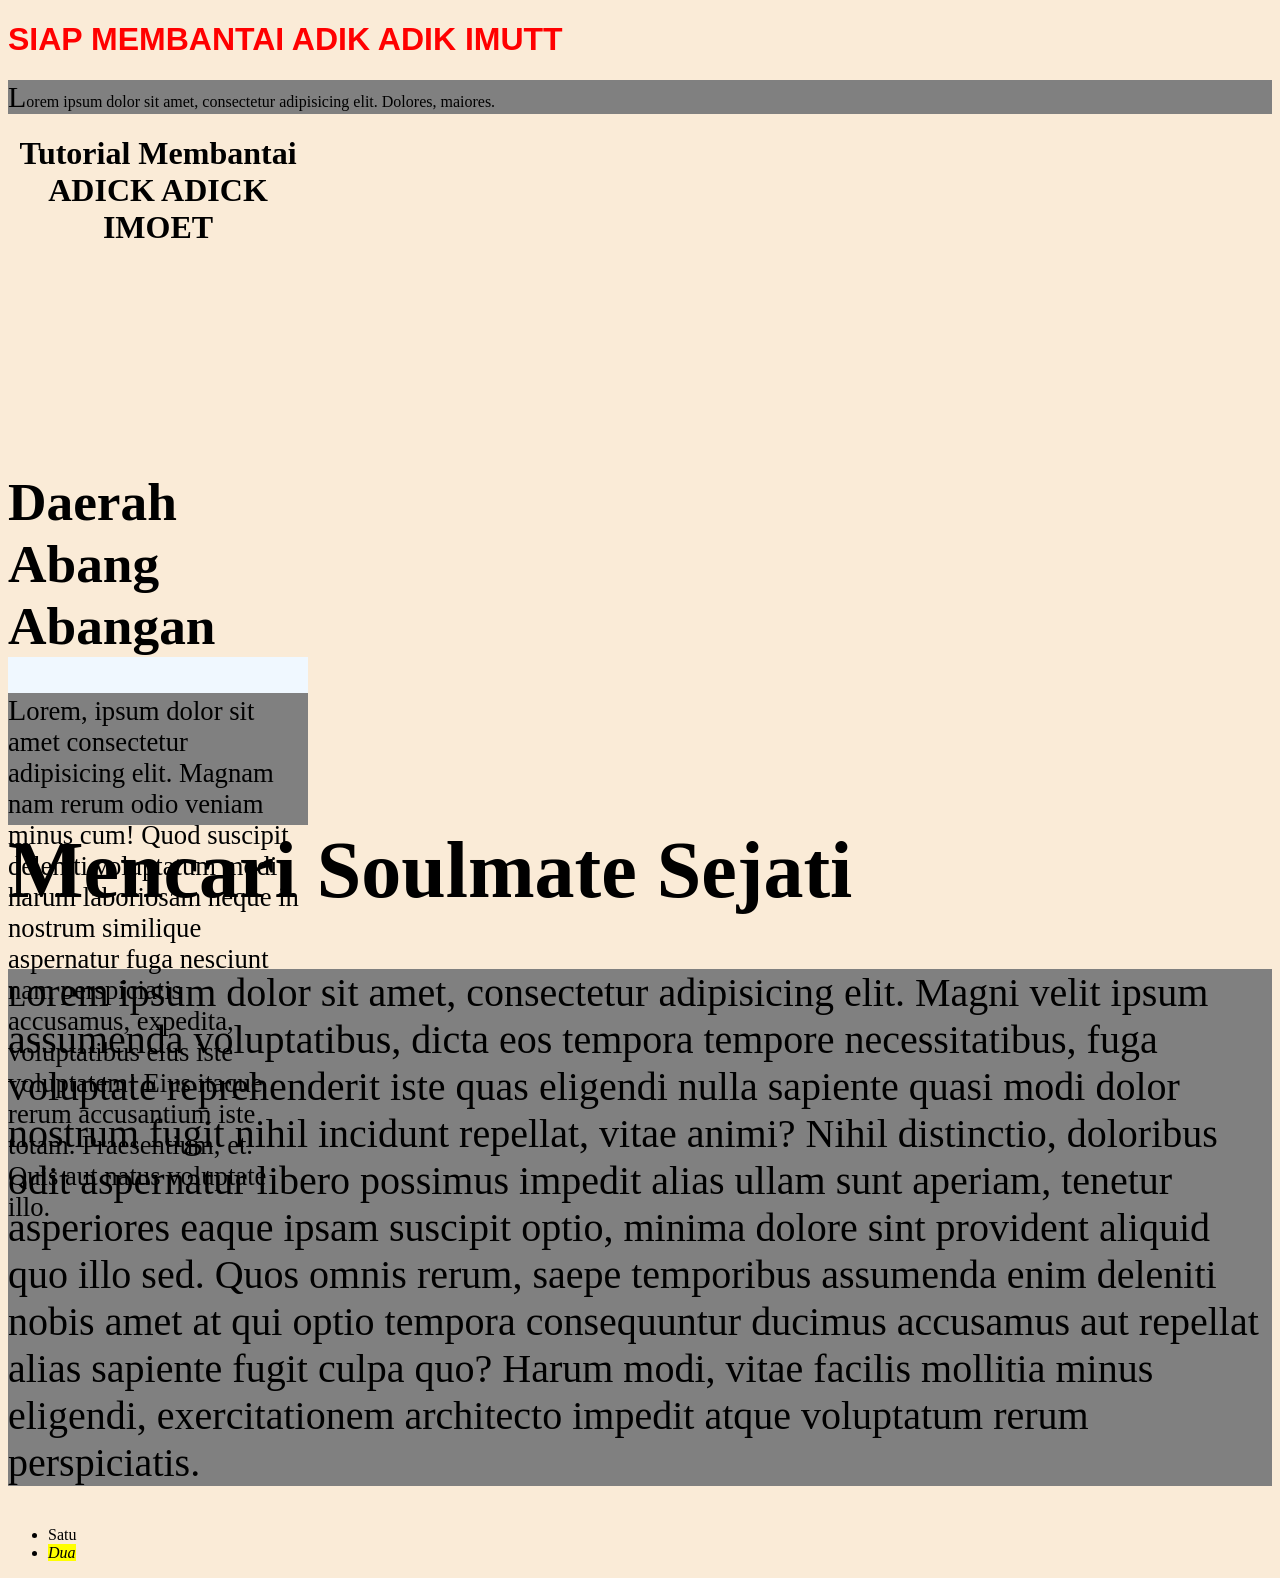
<file: pertemuan 5/index.html>
<!DOCTYPE html>
<html lang="en">
<head>
    <meta charset="UTF-8">
    <meta name="viewport" content="width=device-width, initial-scale=1.0">
    <link rel="stylesheet" href="style.css">
    <title>ICIKIWIRRRR</title>
</head>
<body>
    <!-- css internal -->
    <style>
    /* h1 {color:blue} */
    </style>

    <!-- css inline -->
    <h1 style="color:red; font-family:'arial'">SIAP MEMBANTAI ADIK ADIK IMUTT</h1>
    <p>Lorem ipsum dolor sit amet, consectetur adipisicing elit. Dolores, maiores.</p>

    <div id="satu">
        <h1>Tutorial Membantai ADICK ADICK IMOET</h1>
    </div>
    <div class="dua tiga">
        <h1>Daerah Abang Abangan</h1>
        <p>Lorem, ipsum dolor sit amet consectetur adipisicing elit. Magnam nam rerum odio veniam minus cum! Quod suscipit deleniti voluptatum modi harum laboriosam neque in nostrum similique aspernatur fuga nesciunt nam perspiciatis accusamus, expedita, voluptatibus eius iste voluptatem! Eius itaque rerum accusantium iste totam. Praesentium, et. Quis aut natus voluptate illo.</p>
    </div>
    <div id="empat">
        <h1>Mencari Soulmate Sejati</h1>
        <p>Lorem ipsum dolor sit amet, consectetur adipisicing elit. Magni velit ipsum assumenda voluptatibus, dicta eos tempora tempore necessitatibus, fuga voluptate reprehenderit iste quas eligendi nulla sapiente quasi modi dolor nostrum fugit nihil incidunt repellat, vitae animi? Nihil distinctio, doloribus odit aspernatur libero possimus impedit alias ullam sunt aperiam, tenetur asperiores eaque ipsam suscipit optio, minima dolore sint provident aliquid quo illo sed. Quos omnis rerum, saepe temporibus assumenda enim deleniti nobis amet at qui optio tempora consequuntur ducimus accusamus aut repellat alias sapiente fugit culpa quo? Harum modi, vitae facilis mollitia minus eligendi, exercitationem architecto impedit atque voluptatum rerum perspiciatis.</p>
    </div>

    <ul>
        <li>Satu</li>
        <li><i>Dua</i></li>
    </ul>
</body>
</html>
</file>
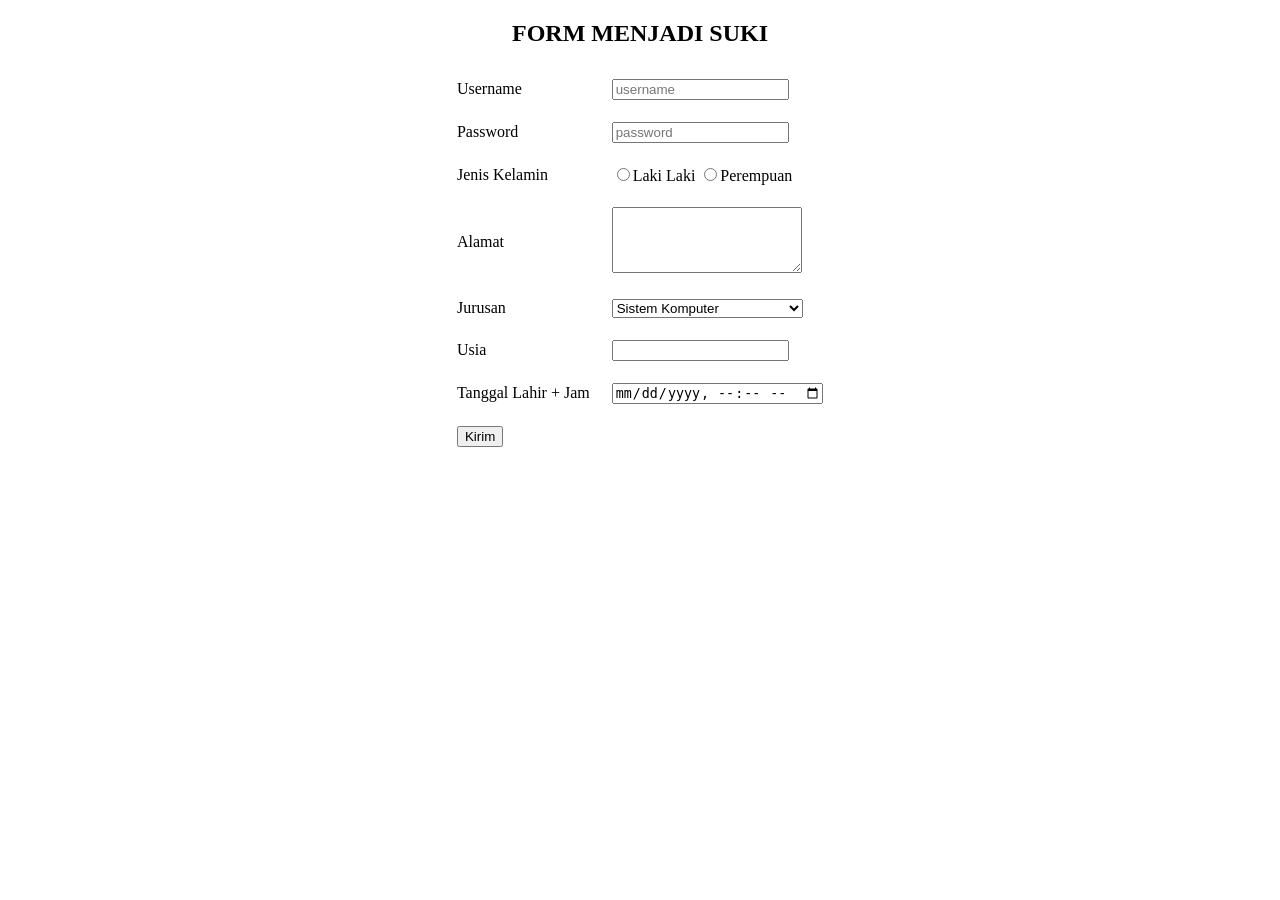
<file: pertemuan 4/form.html>
<!DOCTYPE html>
<html lang="en">
<head>
    <meta charset="UTF-8">
    <meta name="viewport" content="width=device-width, initial-scale=1.0">
    <title>PEMBUATAN FORM GASS</title>
</head>
<body>
    <center>
    <h2>FORM MENJADI SUKI</h2>
    <form action="">
        <table cellpadding="10" align="center">
            <tr>
                <td>
                    Username
                </td>
                <td>
                    <input type="text" name="txtuser" placeholder="username" required>
                </td>
            </tr>
            <tr>
                <td>
                    Password
                </td>
                <td>
                    <input type="password" name="pass" id="" placeholder="password" pattern="[A-Za-z]{8,12}" title="5 letter password">
                </td>
            </tr>
            <tr>
                <td>
                    Jenis Kelamin
                </td>
                <td>
                    <input type="radio" name="jkP" id="">Laki Laki
                    <input type="radio" name="jkP" id="">Perempuan
                </td>
            </tr>
            <tr>
                <td>
                    Alamat
                </td>
                <td>
                    <textarea name="txtalamat" rows="4" cols="21" id=""></textarea>
                </td>
            </tr>
            <tr>
                <td>
                    Jurusan
                </td>
                <td>
                    <select name="jurusan" id="">
                        <optgroup label="FTD">
                                <option value="SK">Sistem Komputer</option>
                                <option value="TI">Teknik Informatika</option>
                                <option value="DKV">Desain Komunikasi Visual</option>
                        </optgroup>
                        <optgroup label="FEB">
                                <option value="MAN">Manajemen</option>
                                <option value="AK">Akuntansi</option>
                        </optgroup>
                    </select>
                </td>
            </tr>
            <tr>
                <td>
                    Usia
                </td>
                <td>
                    <input type="number" name="usia" id="" min="20">
                </td>
            </tr>
            <tr>
                <td>
                    Tanggal Lahir + Jam
                </td>
                <td>
                    <input type="datetime-local" name="t-lahir" id="">
                </td>
            </tr>
            <tr>
                <td rowspan="2">
                    <button >
                        Kirim
                    </button>
                </td>
            </tr>
        </table>
    </form>
    </center>
</body>
</html>
</file>
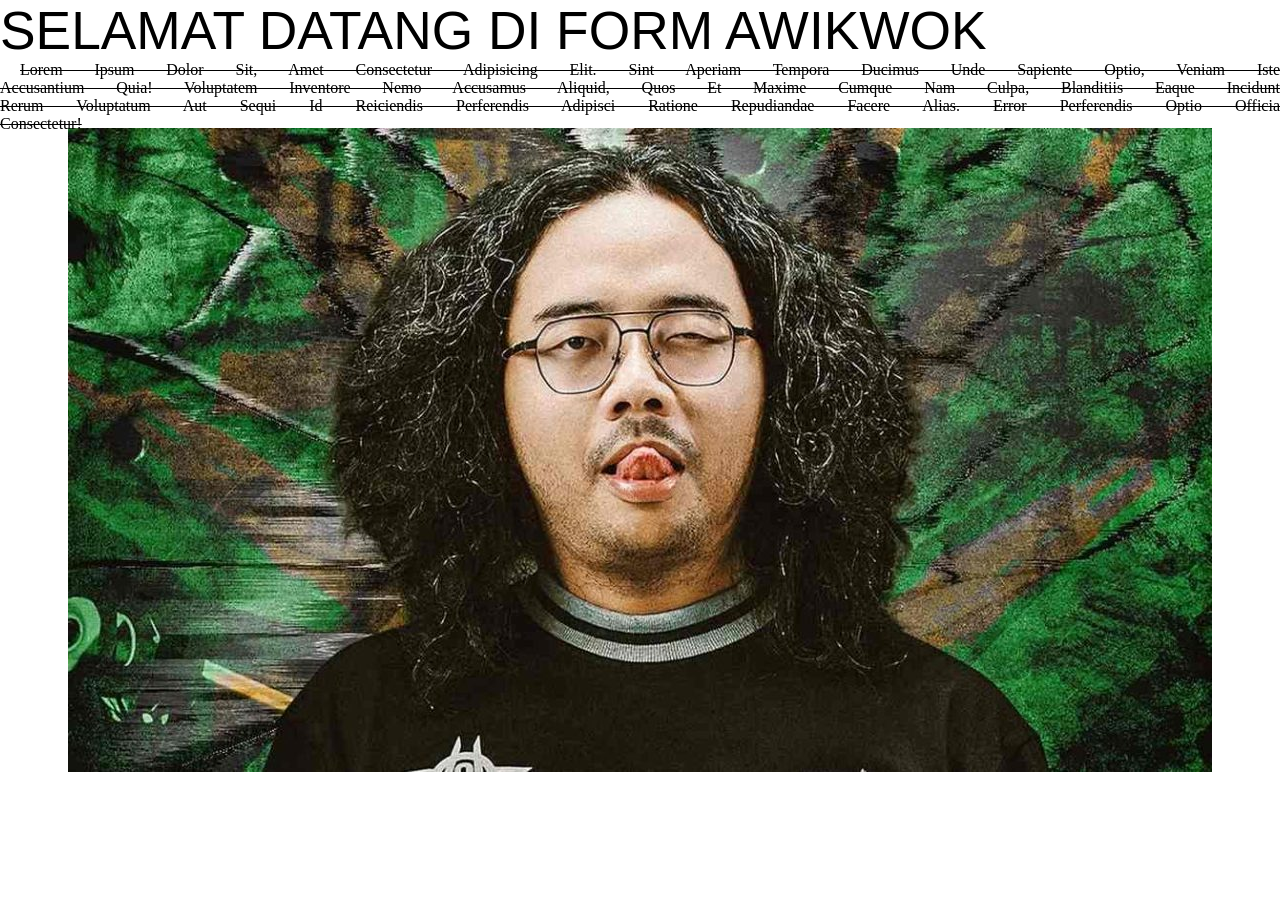
<file: pertemuan 5/css2.html>
<!DOCTYPE html>
<html lang="en">
<head>
    <meta charset="UTF-8">
    <meta name="viewport" content="width=device-width, initial-scale=1.0">
    <link rel="stylesheet" href="style2.css">

    <title>TAK CIWIRRR</title>
</head>
<body>
    <div class="hero">
        <h1>SELAMAT DATANG DI FORM AWIKWOK</h1>
        <p>Lorem ipsum dolor sit, amet consectetur adipisicing elit. Sint aperiam tempora ducimus unde sapiente optio, veniam iste accusantium quia! Voluptatem inventore nemo accusamus aliquid, quos et maxime cumque nam culpa, blanditiis eaque incidunt rerum voluptatum aut sequi id reiciendis perferendis adipisci ratione repudiandae facere alias. Error perferendis optio officia consectetur!</p>
    </div>
</body>
</html>
</file>
<file: pertemuan 5/style.css>
*{
    background-color:antiquewhite;
}

p {
    /* color:white; */
    background-color:grey;
}

#satu {
    width:300px;
    height:300px;
}
#satu h1{
    text-align:center;

}

.dua{
    width:300px;
    height:300px;
    background-color:aliceblue;
}

.tiga{
    font-size:20pt;
}

#empat{
    font-size:30pt
}

ul li i {
    background-color:yellow;
}

p:hover{
    background-color:black;
}

p::first-letter{font-family:monotype corsiva; font-size:30px}
</file>
<file: pertemuan 5/style2.css>
*{
    margin:auto;
    font-family:'Poppins' ;
    background-image: url(images/reza-auditore-1144x644.jpg);
    background-repeat:no-repeat;
    background-position:center;
    background-attachment:fixed;
}

.hero h1 {
    font: 40pt Arial
}
.hero p{
    line-height:10 pt; text-align:justify; text-indent:15pt;
    text-decoration:line-through; text-transform:capitalize; word-spacing: 20pt;
}
</file>
